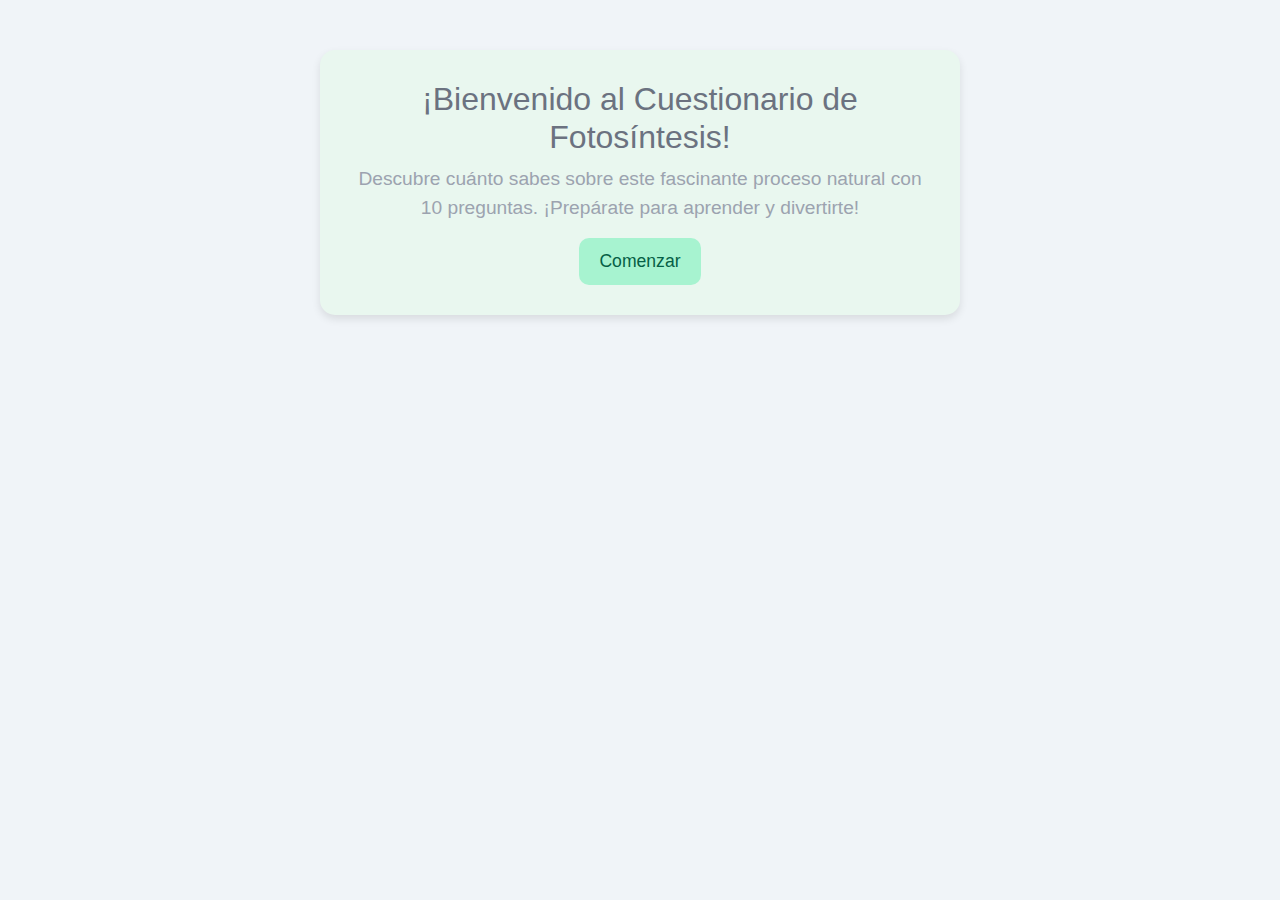
<file: PREGUNTAS MIGUEL PADILLA,SANDRA MURILLO, RONALDO PEREZ/índice.html>
<!DOCTYPE html>
<html lang="en">
<head>
    <meta charset="UTF-8">
    <meta name="viewport" content="width=device-width, initial-scale=1.0">
    <link href="https://cdn.jsdelivr.net/npm/bootstrap@5.3.3/dist/css/bootstrap.min.css" rel="stylesheet">
    <link rel="stylesheet" href="styles.css">
    <title>Cuestionario de Fotosíntesis</title>
</head>
<body>
    <!-- Pantalla de bienvenida -->
    <div class="welcome-card" id="welcome-card">
        <h1 class="h1">¡Bienvenido al Cuestionario de Fotosíntesis!</h1>
        <p>Descubre cuánto sabes sobre este fascinante proceso natural con 10 preguntas. ¡Prepárate para aprender y divertirte!</p>
        <button onclick="comenzar()" class="btn btn-start">Comenzar</button>
    </div>

    <!-- Cuestionario -->
    <div class="card d-none" id="quiz-card">
        <div class="card-header">
            <h5 id="titulo" class="card-title"></h5>
        </div>
        <div class="card-body" id="quiz-body">
            <div class="form-check">
                <input class="form-check-input" type="radio" name="opciones" id="opcion1" value="0">
                <label id="opc1" class="form-check-label" for="opcion1"></label>
            </div>
            <div class="form-check">
                <input class="form-check-input" type="radio" name="opciones" id="opcion2" value="1">
                <label id="opc2" class="form-check-label" for="opcion2"></label>
            </div>
            <div class="form-check">
                <input class="form-check-input" type="radio" name="opciones" id="opcion3" value="2">
                <label id="opc3" class="form-check-label" for="opcion3"></label>
            </div>
            <div class="form-check">
                <input class="form-check-input" type="radio" name="opciones" id="opcion4" value="3">
                <label id="opc4" class="form-check-label" for="opcion4"></label>
            </div>
        </div>
        <div class="card-footer d-flex justify-content-between">
            <button id="batras" onclick="atras()" type="button" class="btn btn-primary">Anterior</button>
            <button id="bavanzar" onclick="avanzar()" type="button" class="btn btn-primary">Siguiente</button>
            <button id="bfinalizar" onclick="finalizar()" type="button" class="btn btn-success">Finalizar</button>
        </div>
    </div>

    <!-- Resultados -->
    <div class="card d-none" id="resultados-card">
        <div class="card-header">
            <h5 class="card-title">Tus Resultados</h5>
        </div>
        <div class="card-body" id="resultados-body"></div>
        <div class="card-footer">
            <button onclick="reiniciar()" type="button" class="btn btn-primary">Volver a empezar</button>
        </div>
    </div>

    <script src="script.js"></script>
    <script src="https://cdn.jsdelivr.net/npm/bootstrap@5.3.3/dist/js/bootstrap.bundle.min.js"></script>
</body>
</html>
</file>
<file: PREGUNTAS MIGUEL PADILLA,SANDRA MURILLO, RONALDO PEREZ/styles.css>
body {
    background-color: #f0f4f8;
    font-family: Arial, sans-serif;
}

/* Pantalla de bienvenida */
.welcome-card {
    max-width: 40rem;
    margin: 50px auto;
    padding: 30px;
    background-color: #e9f7ef;
    border-radius: 15px;
    text-align: center;
    box-shadow: 0 4px 8px rgba(0, 0, 0, 0.1);
}

.welcome-card h1 {
    color: #6b7280;
    font-size: 2em;
}

.welcome-card p {
    color: #9ca3af;
    font-size: 1.2em;
}

.btn-start {
    background-color: #a7f3d0;
    color: #065f46;
    border: none;
    padding: 10px 20px;
    font-size: 1.1em;
    border-radius: 10px;
    transition: background-color 0.3s;
}

.btn-start:hover {
    background-color: #6ee7b7;
}

/* Cuestionario */
.card {
    max-width: 35rem;
    margin: 20px auto;
    background-color: #f3e8ff;
    border-radius: 10px;
    box-shadow: 0 2px 4px rgba(0, 0, 0, 0.1);
}

.card-header {
    background-color: #d8b4fe;
    color: #4c1d95;
}

.card-body {
    background-color: #f3e8ff;
}

.btn-primary {
    background-color: #a5b4fc;
    border: none;
}

.btn-primary:hover {
    background-color: #818cf8;
}

.btn-success {
    background-color: #a7f3d0;
    border: none;
}

.btn-success:hover {
    background-color: #6ee7b7;
}

/* Resultados */
.resultado-casilla {
    padding: 10px;
    margin: 5px 0;
    border-radius: 5px;
    color: white;
}

.correcta {
    background-color: #34d399;
}

.incorrecta {
    background-color: #f87171;
}

.nota {
    font-weight: bold;
    font-size: 1.2em;
    margin-top: 15px;
    color: #4c1d95;
}

.d-none {
    display: none;
}
</file>
